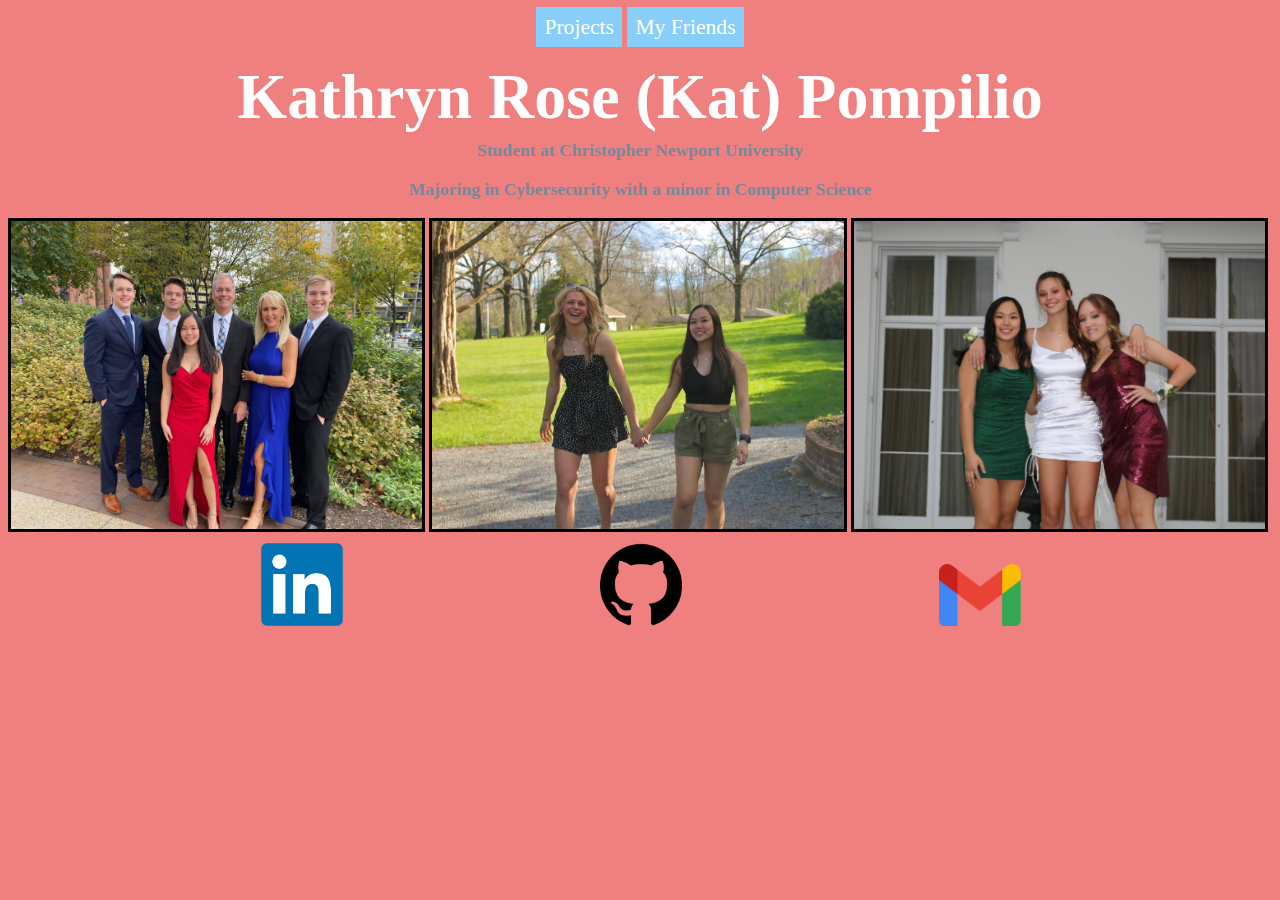
<file: templates/index.html>
<!DOCTYPE html>

<html lang="en">
<head>
	<link rel="stylesheet" href="/static/style.css">
	<meta charset="UTF-8">
	<title>Kat Pompilio</title>
	<link rel="icon" href="/static/favicon.ico">
</head>

<header>
	<div class="header">
		<nav>
			<ul class="nav">
				<li class="nav2"><a href="/projects" target="_top">Projects</a></li>
				<li class="nav2"><a href="/myfriends" target="_top">My Friends</a></li>
			</ul>
		</nav>
	</div>
</header>

<body>

<h1 class="name"> Kathryn Rose (Kat) Pompilio</h1>
<h3 class="shortbio">Student at Christopher Newport University</h3>
<h3 class="shortbio">Majoring in Cybersecurity with a minor in Computer Science</h3>

<div>
	<img class="index" src="/static/fam.jpg" alt="Wedding Family Picture">
	<img class="index" src="/static/emmab.jpg" alt="Kat and Emma">
	<img class="index" src="/static/sbhoco.jpg" alt="Stone Bridge HOCO">
</div>

<a href="https://www.linkedin.com/in/kathryn-rose-p-0aa2961b4"><img class="social" src="/static/linkedin.jpg" alt="LinkedIn Logo"></a>
<a href="https://github.com/katpomp"><img class="social" src="/static/github.jpg" alt="GitHub Logo"></a>
<a href="mailto:katpompp@gmail.com"><img class="social" src="/static/gmail.jpg" alt="Gmail Logo"></a>

</body>
</html>
</file>
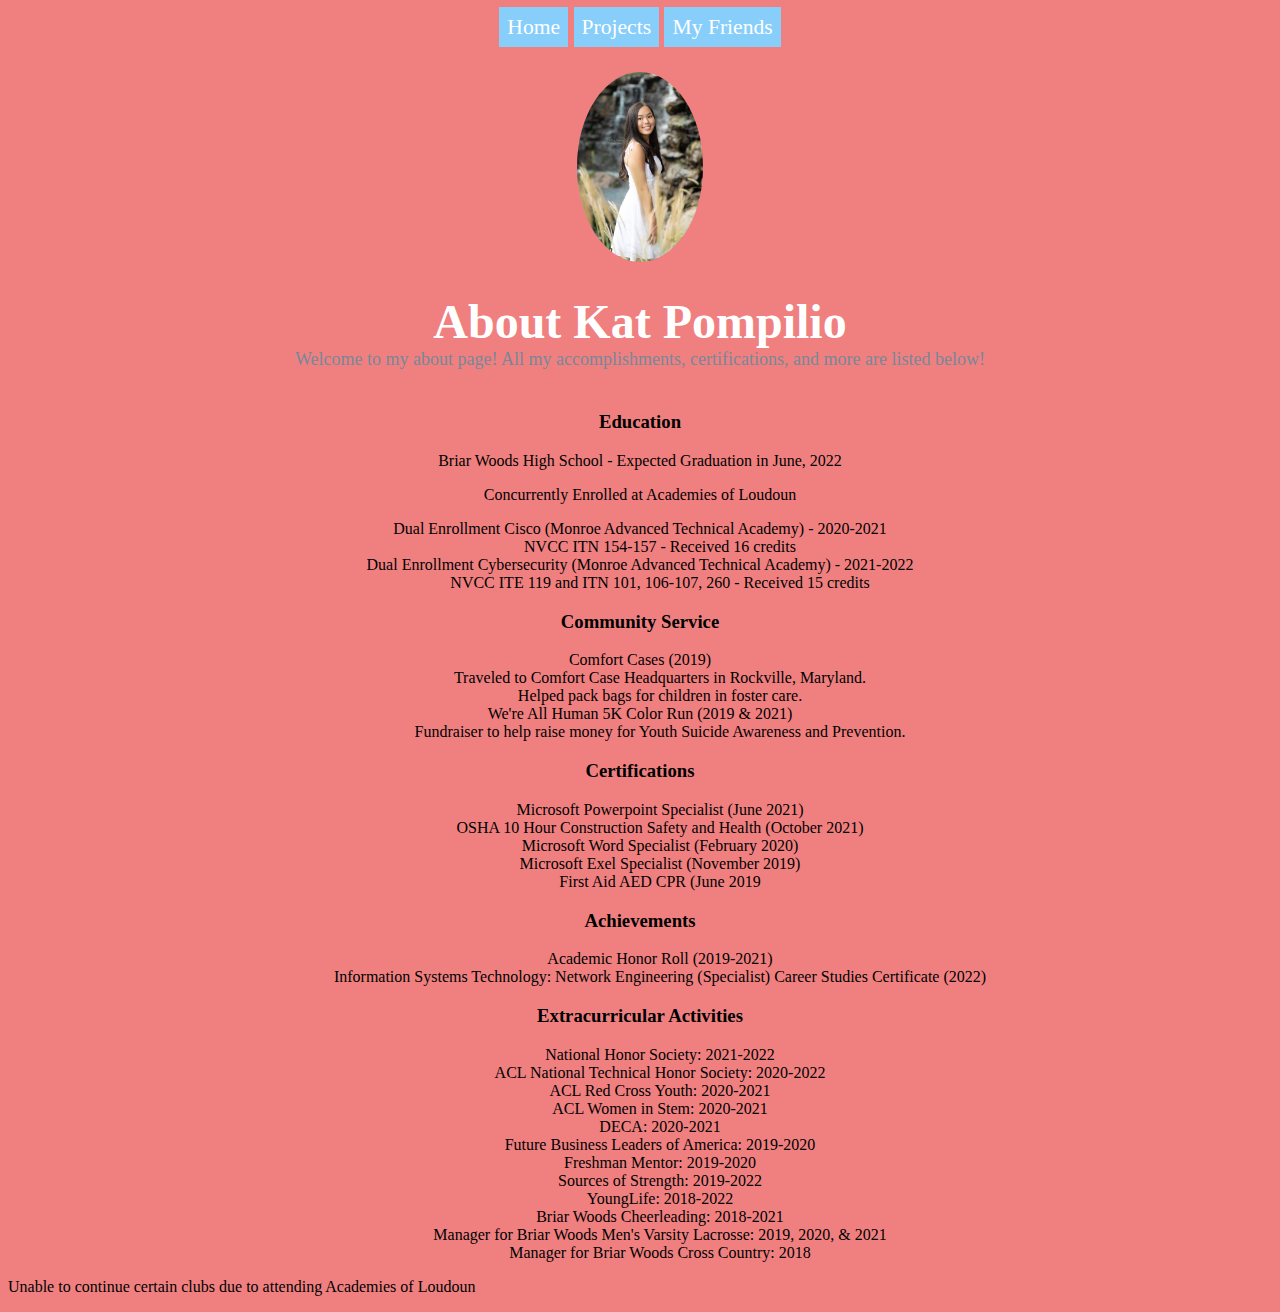
<file: templates/aboutme.html>
<!DOCTYPE html>

<html lang="en">

<head>
	<meta charset="UTF-8">
	<title>About Me</title>
	<link rel="stylesheet" href="/static/style.css">
	<link rel="icon" href="/static/favicon.ico">
</head>

<header>
	<div class="header">
		<nav>
			<ul class="nav">
				<li class="nav2"><a href="/" target="_top">Home</a></li>
				<li class="nav2"><a href="/projects" target="_top">Projects</a></li>
				<li class="nav2"><a href="/myfriends" target="_top">My Friends</a></li>
			</ul>
		</nav>
	</div>
</header>

<body>

<div>
	<img class="seniorpic" src="/static/seniorpic.jpg" alt="Profile Picture">
	<h1 class="resume">About Kat Pompilio</h1>
	<p class="resume">Welcome to my about page! All my accomplishments, certifications, and more are listed below!</p>
</div>

<div class="resume">
<h3>Education</h3>
<p>Briar Woods High School - Expected Graduation in June, 2022</p>
<p>Concurrently Enrolled at Academies of Loudoun</p>
<dl>
	<dt>Dual Enrollment Cisco (Monroe Advanced Technical Academy) - 2020-2021</dt>
	<dd>NVCC ITN 154-157 - Received 16 credits</dd>
	
	<dt>Dual Enrollment Cybersecurity (Monroe Advanced Technical Academy) - 2021-2022</dt>
	<dd>NVCC ITE 119 and ITN 101, 106-107, 260 - Received 15 credits</dd>
</dl>

<h3>Community Service</h3>
<dl>
	<dt>Comfort Cases (2019)</dt>
	<dd>Traveled to Comfort Case Headquarters in Rockville, Maryland.</dd>
	<dd>Helped pack bags for children in foster care.</dd>
	<dt>We're All Human 5K Color Run (2019 & 2021)</dt>
	<dd>Fundraiser to help raise money for Youth Suicide Awareness and Prevention.</dd>
</dl>

<h3>Certifications</h3>
<ul class="resume">
	<li>Microsoft Powerpoint Specialist (June 2021)</li>
	<li>OSHA 10 Hour Construction Safety and Health (October 2021)</li>
	<li>Microsoft Word Specialist (February 2020)</li>
	<li>Microsoft Exel Specialist (November 2019)</li>
	<li>First Aid AED CPR (June 2019</li>
</ul>

<h3>Achievements</h3>
<ul class="resume">
	<li>Academic Honor Roll (2019-2021)</li>
	<li>Information Systems Technology: Network Engineering (Specialist) Career Studies Certificate (2022)</li>
</ul>

<h3>Extracurricular Activities</h3>
<ul class="resume">
	<li>National Honor Society: 2021-2022</li>
	<li>ACL National Technical Honor Society: 2020-2022</li>
	<li>ACL Red Cross Youth: 2020-2021</li>
	<li>ACL Women in Stem: 2020-2021</li>
	<li>DECA: 2020-2021</li>
	<li>Future Business Leaders of America: 2019-2020</li>
	<li>Freshman Mentor: 2019-2020</li>
	<li>Sources of Strength: 2019-2022</li>
	<li>YoungLife: 2018-2022</li>
	<li>Briar Woods Cheerleading: 2018-2021</li>
	<li>Manager for Briar Woods Men's Varsity Lacrosse: 2019, 2020, & 2021</li>
	<li>Manager for Briar Woods Cross Country: 2018</li>
</ul>
</div>

<p>Unable to continue certain clubs due to attending Academies of Loudoun</p>

</body>

</html>
</file>
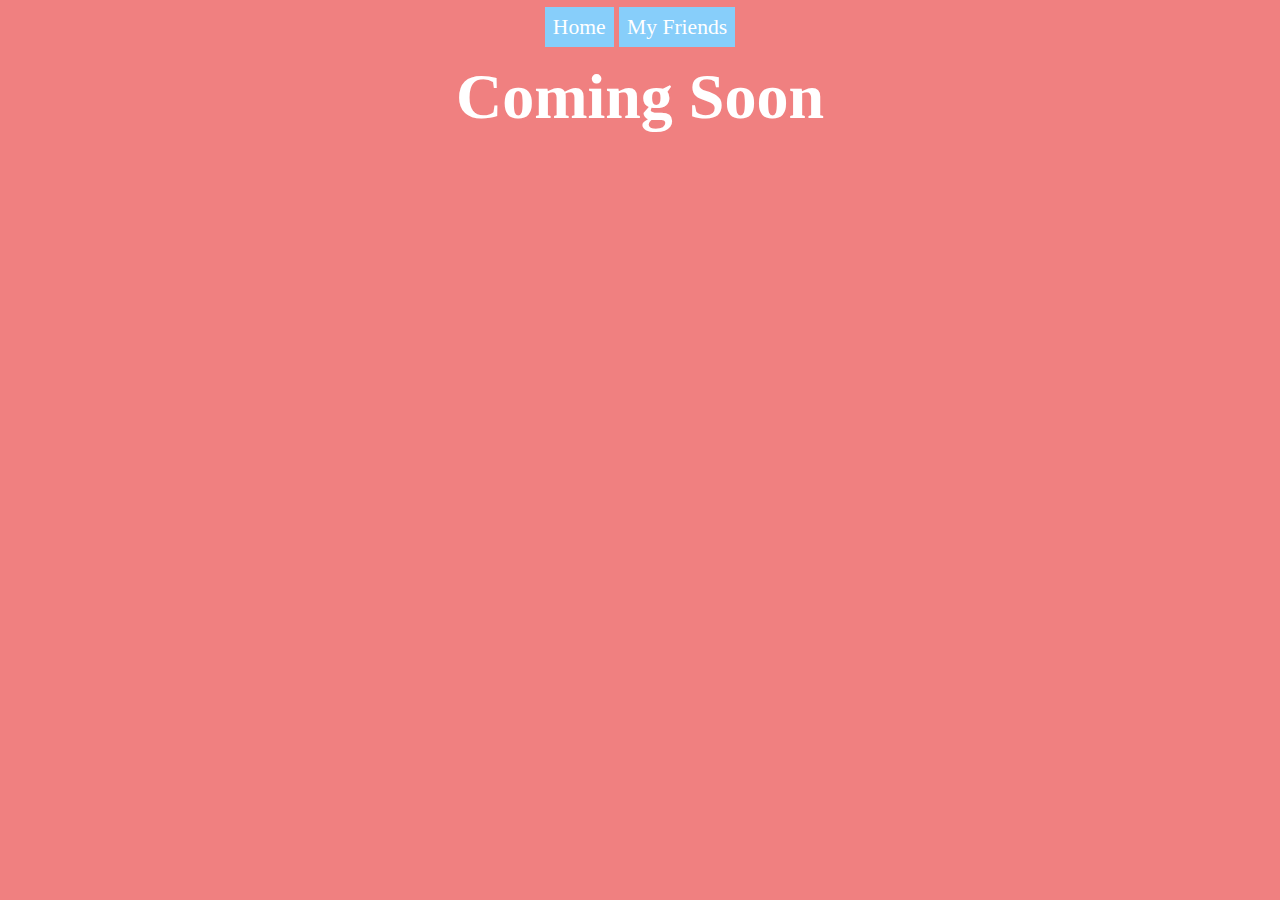
<file: templates/projects.html>
<!DOCTYPE html>

<html lang="en">

<head>
	<meta charset="UTF-8">
	<title>Projects</title>
	<link rel="stylesheet" href="/static/style.css">
	<link rel="icon" href="/static/favicon.ico">
</head>

<header>
	<div class="header">
		<nav>
			<ul class="nav">
				<li class="nav2"><a href="/" target="_top">Home</a></li>
				<li class="nav2"><a href="/myfriends" target="_top">My Friends</a></li>
			</ul>
		</nav>
	</div>
</header>

<body>

<h1 class="name"> Coming Soon </h1>


</body>

</html>
</file>
<file: static/style.css>
*, html {

}

body {
    background-color: lightcoral;
}

img.index {
    width: 33.02%;
    border: solid black;
}

h1.name {
    margin-top: 0;
    font-size: 400%;
    margin-bottom: 6px;
    color: white;
    text-align: center;
    padding-top: 20px;
}

h3.shortbio {
    font-size: 110%;
    margin-top: 6px;
    text-align: center;
    color: lightslategray;
}

img.social {
    margin-left: 20%;
    width: 6.5%;
    height: 6.5%;
    padding-top: 1ex;
}

img.seniorpic {
    margin-top: 2em;
    min-width: 32px;
    max-width: 10%;
    border-radius: 75%;
    opacity: 100%;
    display: block;
    margin-left: auto;
    margin-right: auto;
    width: 50%;
}

nav {
    border-top: none;
    border-right: none;
    border-left: none;
    border-bottom: none;
    border-width: 3px;
    border-color: lightskyblue;
    font-size: 135%;
    text-align: center;
}

ul.nav {
    list-style-type: none;
    margin: 0;
    padding: 0;
    text-align: center;
}

li.nav2 {
    display: inline;
    padding: 8px;
    background-color: lightskyblue;
    text-align: center;
}

a:link {
    text-decoration: none;
    color: white;
    text-decoration-color: white;
}

link:visited {
    text-decoration-color: white;
}

div.header {
    display: flex;
    margin: auto;
    width: 100%;
    text-align: center;
    align-items: center;
    justify-content: space-around;
}

header {
    padding-top: 1ex;
}

h1.resume {
    text-align: center;
    color: white;
    font-size: xxx-large;
    margin-bottom: 0;
}

p.resume {
    text-align: center;
    color: lightslategray;
    font-size: large;
    margin-top: 0;
    margin-bottom: 5ex;
}

div.resume {
    font-family: "fantasy", serif;
    font-size: medium;
    text-align: center;
}

ul.resume {
    text-align: center;
    list-style-type: none;
}


* {box-sizing:border-box}

.slideshow-container {
  max-width: 1000px;
  position: relative;
  margin: auto;
}

.mySlides {
  display: none;
}

.prev, .next {
  cursor: pointer;
  position: absolute;
  top: 50%;
  width: auto;
  margin-top: -22px;
  padding: 16px;
  color: white;
  font-weight: bold;
  font-size: 18px;
  transition: 0.6s ease;
  border-radius: 0 3px 3px 0;
  user-select: none;
}

.next {
  right: 0;
  border-radius: 3px 0 0 3px;
}

.prev:hover, .next:hover {
  background-color: rgba(0,0,0,0.8);
}

.text {
  color: #f2f2f2;
  font-size: 15px;
  padding: 8px 12px;
  position: absolute;
  bottom: 8px;
  width: 100%;
  text-align: center;
}

.numbertext {
  color: #f2f2f2;
  font-size: 12px;
  padding: 8px 12px;
  position: absolute;
  top: 0;
}

.dot {
  cursor: pointer;
  height: 15px;
  width: 15px;
  margin: 0 2px;
  background-color: #bbb;
  border-radius: 50%;
  display: inline-block;
  transition: background-color 0.6s ease;
}

.active, .dot:hover {
  background-color: #717171;
}

.fade {
  animation-name: fade;
  animation-duration: 1.5s;
}

@keyframes fade {
  from {opacity: .4}
  to {opacity: 1}
}
</file>
